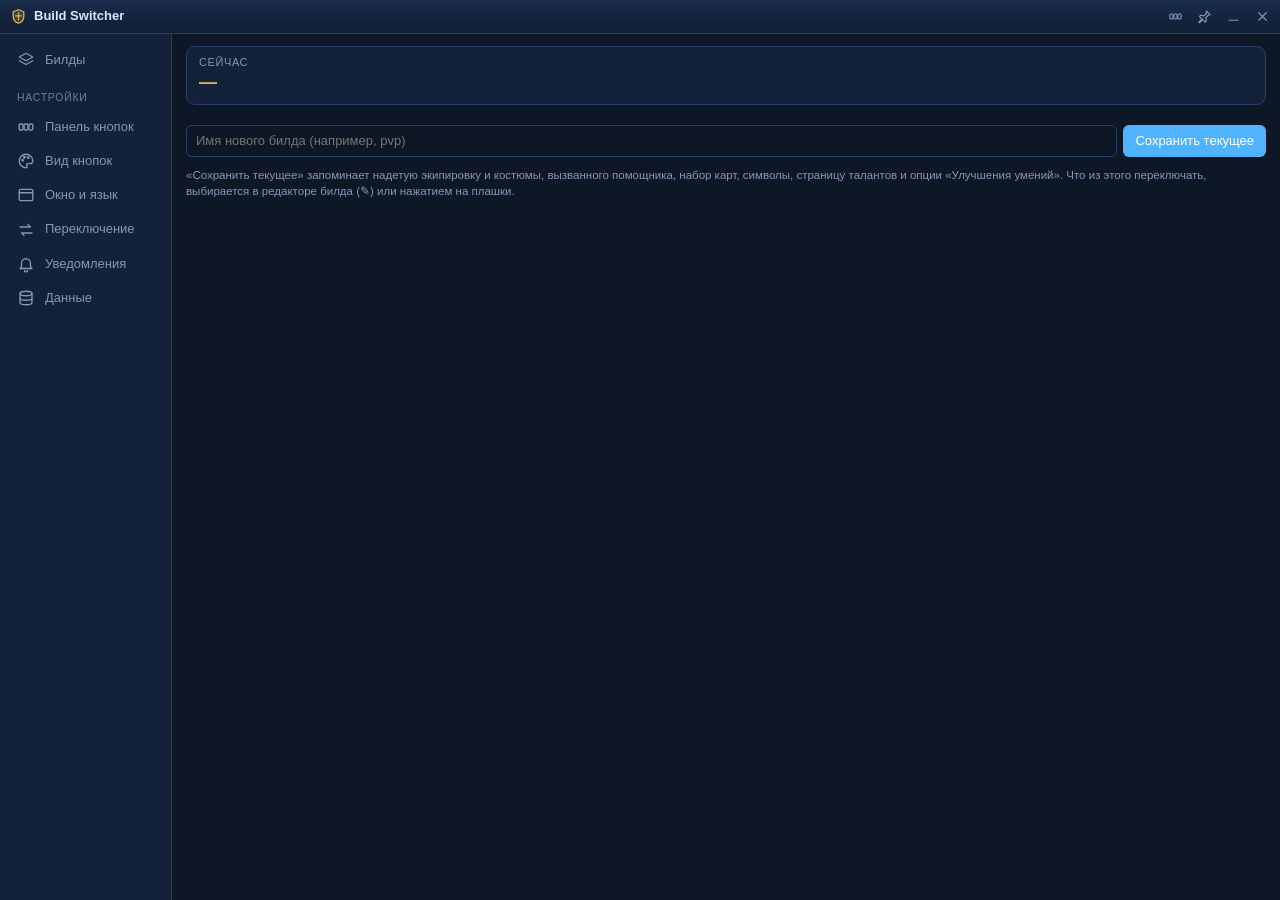
<file: ui/index.html>
<!DOCTYPE html>
<html lang="ru">
<head>
<meta charset="utf-8">
<title>Build Switcher</title>
<meta http-equiv="Content-Security-Policy" content="default-src 'self'; style-src 'self' 'unsafe-inline'; img-src 'self' data:">
<link rel="stylesheet" href="style.css">
</head>
<body data-theme="tera">

<header class="titlebar" id="titlebar">
    <div class="brand">
        <svg class="ico brand-icon" viewBox="0 0 24 24"><use href="#i-shield"/></svg>
        <span class="title">Build Switcher</span>
        <span class="char" id="char"></span>
    </div>
    <div class="win-buttons">
        <button class="win" id="btn-bar" title="Панель кнопок: показать или скрыть"><svg viewBox="0 0 24 24"><rect x="3" y="8" width="5" height="8" rx="1.5"/><rect x="9.5" y="8" width="5" height="8" rx="1.5"/><rect x="16" y="8" width="5" height="8" rx="1.5"/></svg></button>
        <button class="win" id="btn-pin" title="Окно управления поверх всех окон"><svg viewBox="0 0 24 24"><path d="M15 3l6 6-3 1-4 4 1 5-2 2-4-4-5 5-1-1 5-5-4-4 2-2 5 1 4-4z"/></svg></button>
        <button class="win" id="btn-min" title="Свернуть"><svg viewBox="0 0 24 24"><path d="M5 18h14"/></svg></button>
        <button class="win close" id="btn-close" title="Закрыть (открыть снова: /8 build gui)"><svg viewBox="0 0 24 24"><path d="M6 6l12 12M18 6L6 18"/></svg></button>
    </div>
</header>

<div class="shell">
<!-- ======================= Боковое меню ======================= -->
<nav class="side" id="side">
    <button class="nav" data-view="main" title="Билды"><svg viewBox="0 0 24 24"><path d="M12 3l9 5-9 5-9-5 9-5z"/><path d="M3 13l9 5 9-5"/></svg><span>Билды</span></button>
    <div class="nav-label">Настройки</div>
    <button class="nav" data-view="bar" title="Панель кнопок"><svg viewBox="0 0 24 24"><rect x="3" y="8" width="5" height="8" rx="1.5"/><rect x="9.5" y="8" width="5" height="8" rx="1.5"/><rect x="16" y="8" width="5" height="8" rx="1.5"/></svg><span>Панель кнопок</span></button>
    <button class="nav" data-view="look" title="Вид кнопок"><svg viewBox="0 0 24 24"><path d="M12 3a9 9 0 1 0 0 18c1 0 1.6-.7 1.6-1.6 0-1-.9-1.4-.9-2.4 0-.9.7-1.5 1.6-1.5H17a4 4 0 0 0 4-4C21 7 17 3 12 3z"/><circle cx="7.5" cy="11" r="1"/><circle cx="10" cy="7" r="1"/><circle cx="15" cy="7.5" r="1"/></svg><span>Вид кнопок</span></button>
    <button class="nav" data-view="window" title="Окно и язык"><svg viewBox="0 0 24 24"><rect x="3" y="4.5" width="18" height="15" rx="2"/><path d="M3 9h18"/></svg><span>Окно и язык</span></button>
    <button class="nav" data-view="switch" title="Переключение"><svg viewBox="0 0 24 24"><path d="M4 8h14l-3.5-3.5M20 16H6l3.5 3.5"/></svg><span>Переключение</span></button>
    <button class="nav" data-view="notify" title="Уведомления"><svg viewBox="0 0 24 24"><path d="M6 16v-5a6 6 0 0 1 12 0v5l2 2H4z"/><path d="M10 20.5a2 2 0 0 0 4 0"/></svg><span>Уведомления</span></button>
    <button class="nav" data-view="data" title="Данные и справка"><svg viewBox="0 0 24 24"><ellipse cx="12" cy="6" rx="8" ry="3"/><path d="M4 6v12c0 1.7 3.6 3 8 3s8-1.3 8-3V6M4 12c0 1.7 3.6 3 8 3s8-1.3 8-3"/></svg><span>Данные</span></button>
    <div class="grow"></div>
    <p class="version" id="version"></p>
</nav>

<div class="content">
<!-- ======================= Билды ======================= -->
<main id="view-main" class="view">
    <section class="now">
        <div class="now-row">
            <div>
                <div class="label">Сейчас</div>
                <div class="now-value" id="now-build">—</div>
            </div>
            <div class="now-detail" id="now-detail"></div>
        </div>
        <div id="alerts" class="alerts"></div>
    </section>

    <section id="builds" class="builds"></section>

    <section class="new">
        <input id="new-name" maxlength="24" placeholder="Имя нового билда (например, pvp)" spellcheck="false">
        <button id="btn-save" class="primary">Сохранить текущее</button>
    </section>
    <p class="hint">«Сохранить текущее» запоминает надетую экипировку и костюмы, вызванного помощника, набор карт, символы, страницу талантов и опции «Улучшения умений». Что из этого переключать, выбирается в редакторе билда (✎) или нажатием на плашки.</p>
</main>

<!-- ======================= Настройки ======================= -->
<main id="view-settings" class="view hidden">
    <section class="page" data-page="bar">
        <h2>Панель кнопок</h2>
        <p class="page-desc">Где и когда видна панель с кнопками билдов. Она показывается только на персонаже, на экране выбора персонажа её нет.</p>
        <div class="group">
            <div class="row" data-key="gui.barOnLogin" data-type="bool"><span>Показывать при входе в игру<small>Скрыть и вернуть: кнопка панели в заголовке или /8 build bar</small></span></div>
            <div class="row" data-key="gui.barOnTop" data-type="bool"><span>Поверх всех окон<small>Игра должна быть в режиме «Окно» или «Окно без рамки»</small></span></div>
            <div class="row" data-key="gui.barNoFocus" data-type="bool"><span>Не забирать фокус у игры<small>После нажатия на кнопку игра остаётся активной. Панель перезапустится</small></span></div>
            <div class="row" data-key="gui.hideUnfocused" data-type="bool"><span>Скрывать, когда игра неактивна<small>Панель исчезает, если вы переключились в другое окно или свернули игру, и появляется, когда вы вернётесь</small></span></div>
            <div class="row" data-key="gui.barLocked" data-type="bool"><span>Закрепить панель<small>Панель нельзя сдвинуть мышью. Также: замок на панели или /8 build lock</small></span></div>
        </div>
        <div class="group">
            <div class="row" data-key="gui.transparentBg" data-type="bool"><span>Прозрачная панель<small>Над игрой видны только кнопки. Панель перезапустится</small></span></div>
            <div class="row" data-key="gui.opacity" data-type="range" data-min="30" data-max="100" data-step="5" data-unit="%"><span>Непрозрачность</span></div>
            <div class="row" data-key="gui.idleOpacity" data-type="range" data-min="15" data-max="100" data-step="5" data-unit="%"><span>Когда курсор не над панелью<small>Панель становится прозрачнее, пока вы играете</small></span></div>
        </div>
    </section>

    <section class="page" data-page="look">
        <h2>Вид кнопок</h2>
        <p class="page-desc">Изменения сразу видны в примере ниже и на панели.</p>
        <div class="look-preview" id="look-preview"><main class="bar" id="look-bar"></main></div>
        <div class="group">
            <h3>Форма</h3>
            <div class="row" data-key="gui.iconSize" data-type="range" data-min="32" data-max="96" data-step="4" data-unit=" px"><span>Размер кнопок</span></div>
            <div class="row" data-key="gui.iconPadding" data-type="range" data-min="-1" data-max="30" data-step="1" data-unit=" px" data-auto="авто"><span>Отступ иконки от края<small>Внутренний отступ от иконки до рамки кнопки</small></span></div>
            <div class="row" data-key="gui.radius" data-type="range" data-min="0" data-max="30" data-step="1" data-unit=" px"><span>Скругление углов</span></div>
            <div class="row" data-key="gui.labels" data-type="bool"><span>Подписи под кнопками</span></div>
            <div class="row" data-key="gui.layout" data-type="seg" data-options="row:В строку|column:В столбец"><span>Расположение</span></div>
        </div>
        <div class="group">
            <h3>Обычная кнопка</h3>
            <div class="row stack" data-key="gui.iconColor" data-type="color" data-palette="fg" data-auto="Цвет билда"><span>Цвет иконки<small>Радуга — цвет, выбранный в редакторе билда</small></span></div>
            <div class="row" data-key="gui.buttonBg" data-type="bool"><span>Фон кнопок<small>Плитка под иконкой. Без неё остаются только иконки</small></span></div>
            <div class="row stack" data-key="gui.buttonBgColor" data-type="color" data-palette="bg" data-auto="По теме"><span>Цвет фона<small>Радуга — цвет темы</small></span></div>
            <div class="row" data-key="gui.buttonBgOpacity" data-type="range" data-min="0" data-max="100" data-step="5" data-unit="%"><span>Непрозрачность фона</span></div>
            <div class="row" data-key="gui.buttonBorder" data-type="bool"><span>Рамка</span></div>
            <div class="row stack" data-key="gui.borderColor" data-type="color" data-palette="fg" data-auto="По теме"><span>Цвет рамки<small>Радуга — цвет темы</small></span></div>
            <div class="row" data-key="gui.borderWidth" data-type="range" data-min="1" data-max="4" data-step="1" data-unit=" px"><span>Толщина рамки</span></div>
        </div>
        <div class="group">
            <h3>Включённый билд</h3>
            <div class="row stack" data-key="gui.activeIconColor" data-type="color" data-palette="fg" data-auto="Как у обычной"><span>Цвет иконки<small>Радуга — как у обычной кнопки</small></span></div>
            <div class="row stack" data-key="gui.activeBgColor" data-type="color" data-palette="bg" data-auto="Как у обычной"><span>Цвет фона<small>Радуга — как у обычной кнопки</small></span></div>
            <div class="row stack" data-key="gui.activeBorderColor" data-type="color" data-palette="fg" data-auto="Золотой"><span>Цвет рамки и свечения<small>Радуга — золотой цвет темы. Без фона светится сама иконка</small></span></div>
        </div>
        <div class="row static reset-row"><button class="small" id="btn-reset-look">Вернуть вид по умолчанию</button></div>
    </section>

    <section class="page" data-page="window">
        <h2>Окно и язык</h2>
        <p class="page-desc">Это окно, тема оформления и язык интерфейса.</p>
        <div class="group">
            <div class="row" data-key="gui.managerOnLogin" data-type="bool"><span>Открывать при входе в игру<small>Открыть вручную: ⚙ на панели или /8 build gui</small></span></div>
            <div class="row" data-key="gui.managerOnTop" data-type="bool"><span>Поверх всех окон</span></div>
            <div class="row" data-key="gui.zoom" data-type="range" data-min="70" data-max="150" data-step="5" data-unit="%"><span>Масштаб интерфейса<small>Для панели и окна управления</small></span></div>
            <div class="row" data-key="gui.theme" data-type="theme"><span>Тема</span></div>
            <div class="row" data-key="language" data-type="lang"><span>Язык<small>Language</small></span></div>
        </div>
    </section>

    <section class="page" data-page="switch">
        <h2>Переключение</h2>
        <p class="page-desc">Как мод переключает билды.</p>
        <div class="group">
            <div class="row" data-key="blockInCombat" data-type="bool"><span>Не переключать в бою</span></div>
            <div class="row" data-key="crestsWhenBusy" data-type="select" data-options="single:По одному|skip:Не трогать символы|abort:Отменить переключение"><span>Если открыто окно взаимодействия<small>NPC, банк, торговля, крафт: сервер не меняет весь набор символов сразу</small></span></div>
            <div class="row" data-key="delay" data-type="range" data-min="200" data-max="1500" data-step="50" data-unit=" мс"><span>Пауза между пакетами<small>Больше — надёжнее, меньше — быстрее</small></span></div>
            <div class="row" data-key="summonOnLogin" data-type="bool"><span>Вызывать помощника при входе в игру<small>Помощник последнего включённого билда. Если другой мод (например, auto-pet) уже вызвал его, повторно не вызывается</small></span></div>
            <div class="row" data-key="hotkeysEnabled" data-type="bool"><span>Горячие клавиши билдов<small>Назначаются в редакторе билда (✎)</small></span></div>
        </div>
    </section>

    <section class="page" data-page="notify">
        <h2>Уведомления</h2>
        <p class="page-desc">Сообщения о результате переключения.</p>
        <div class="group">
            <div class="row" data-key="gui.toastSeconds" data-type="range" data-min="0" data-max="30" data-step="1" data-unit=" с" data-zero="не скрывать"><span>Показывать результат</span></div>
            <div class="row" data-key="chatReports" data-type="bool"><span>Дублировать результат в чат</span></div>
            <div class="row" data-key="gui.confirmDelete" data-type="bool"><span>Подтверждать удаление и перезапись</span></div>
        </div>
    </section>

    <section class="page" data-page="data">
        <h2>Данные и справка</h2>
        <p class="page-desc">Что мод запомнил и как устроены наборы символов.</p>
        <div class="group">
            <div class="row static"><span>Выученные пакеты<small id="learned-info">—</small></span>
                <button class="small danger" id="btn-forget">Забыть</button></div>
            <div class="row static"><span>Положение, размер и прозрачность окон</span>
                <button class="small" id="btn-reset-window">Сбросить</button></div>
        </div>
        <div class="group help">
            <h3>Символы и «Наборы» 1–5</h3>
            <p>Номер «Набора» хранит только клиент игры. Сервер получает лишь список символов, поэтому новый список записывается в «Набор», выбранный сейчас.</p>
            <p>Держите выбранным свободный «Набор» (например, 5): мод будет менять только его.</p>
            <p>Если открыто окно взаимодействия (NPC, банк, торговля, крафт), сервер не меняет весь набор сразу. Что делать в этом случае, выбирается в разделе «Переключение».</p>
        </div>
    </section>
</main>
</div>
</div>

<!-- ======================= Редактор билда ======================= -->
<div class="sheet hidden" id="editor">
    <div class="sheet-body">
        <div class="sheet-head">
            <div class="preview" id="ed-preview"></div>
            <input id="ed-name" maxlength="24" spellcheck="false">
            <button class="win" id="ed-close" title="Готово"><svg viewBox="0 0 24 24"><path d="M5 12l5 5 9-10"/></svg></button>
        </div>

        <div class="part-row showbar-row">
            <label class="switch"><input type="checkbox" id="ed-showbar"><i></i></label>
            <span class="part-name">Показывать на панели кнопок</span>
        </div>

        <div class="part-row scope-row">
            <span class="part-name">Билд</span>
            <div class="seg" id="ed-scope">
                <button data-scope="char" title="Виден только этому персонажу">Для персонажа</button>
                <button data-scope="shared" title="Кнопка есть у всех персонажей, содержимое каждый сохраняет своё">Общий</button>
            </div>
        </div>
        <p class="hint" id="ed-scope-hint"></p>

        <div class="ed-label">Что переключать</div>
        <div class="parts" id="ed-parts"></div>


        <div class="ed-label">Иконка</div>
        <div class="tabs" id="ed-tabs"></div>
        <div class="icon-grid" id="ed-icons"></div>
        <div id="ed-custom" class="custom-tools hidden"></div>
        <input type="file" id="svg-file" accept=".svg,image/svg+xml" multiple class="hidden">

        <div class="ed-label">Цвет</div>
        <div class="swatches" id="ed-colors"></div>

        <div class="ed-label">Горячая клавиша</div>
        <div class="hotkey-row">
            <input id="ed-hotkey" readonly placeholder="Нажмите, затем сочетание клавиш">
            <button class="small" id="ed-hotkey-clear">Убрать</button>
        </div>
        <p class="hint" id="ed-hotkey-hint">Работает и когда окно свёрнуто. Сочетание перехватывается у всех программ, включая игру, поэтому выбирайте свободное: например, Ctrl+Alt+1 или F9.</p>


        <div class="ed-actions">
            <button class="small" id="ed-up" title="Выше">↑</button>
            <button class="small" id="ed-down" title="Ниже">↓</button>
            <span class="grow"></span>
            <button class="small" id="ed-overwrite">Перезаписать текущим</button>
            <button class="small danger" id="ed-delete">Удалить</button>
        </div>
    </div>
</div>

<div id="toast" class="toast hidden"></div>

<script src="i18n.js"></script>
<script src="icons.js"></script>
<script src="common.js"></script>
<script src="app.js"></script>
</body>
</html>
</file>
<file: ui/style.css>
/* ---------- темы ---------- */
body[data-theme="tera"]     { --tile-theme-rgb:26,45,77; --bg:#0d1726; --bg-2:#13213a; --bg-3:#1a2d4d; --line:#26406a; --text:#dce6f5; --muted:#8397b8; --accent:#4fb3ff; --gold:#e0b44c; --bar1:#182b4a; --bar2:#111f36; --accent-rgb:79,179,255; --gold-rgb:224,180,76; --bg-rgb:13,23,38; --line-rgb:38,64,106; --bg2-rgb:19,33,58; }
body[data-theme="graphite"] { --tile-theme-rgb:38,41,47; --bg:#141518; --bg-2:#1c1e22; --bg-3:#26292f; --line:#353941; --text:#e4e6ea; --muted:#8d939e; --accent:#7aa7ff; --gold:#e6c069; --bar1:#202227; --bar2:#18191d; --accent-rgb:122,167,255; --gold-rgb:230,192,105; --bg-rgb:20,21,24; --line-rgb:53,57,65; --bg2-rgb:28,30,34; }
body[data-theme="crimson"]  { --tile-theme-rgb:47,26,33; --bg:#170d10; --bg-2:#221318; --bg-3:#2f1a21; --line:#4a2632; --text:#f0dfe3; --muted:#a8858f; --accent:#ff6b81; --gold:#f0b35a; --bar1:#2a161c; --bar2:#1d0f13; --accent-rgb:255,107,129; --gold-rgb:240,179,90; --bg-rgb:23,13,16; --line-rgb:74,38,50; --bg2-rgb:34,19,24; }
body[data-theme="emerald"]  { --tile-theme-rgb:24,46,39; --bg:#0b1613; --bg-2:#11211c; --bg-3:#182e27; --line:#244a3e; --text:#dbf0e8; --muted:#7fa496; --accent:#4fd6a0; --gold:#e0c45a; --bar1:#13261f; --bar2:#0e1c17; --accent-rgb:79,214,160; --gold-rgb:224,196,90; --bg-rgb:11,22,19; --line-rgb:36,74,62; --bg2-rgb:17,33,28; }
body[data-theme="light"]    { --tile-theme-rgb:227,233,242; --bg:#eef2f7; --bg-2:#ffffff; --bg-3:#e3e9f2; --line:#c9d3e0; --text:#1d2a3a; --muted:#66758a; --accent:#2b7de0; --gold:#b9861c; --bar1:#ffffff; --bar2:#e8edf4; --accent-rgb:43,125,224; --gold-rgb:185,134,28; --bg-rgb:238,242,247; --line-rgb:201,211,224; --bg2-rgb:255,255,255; }
:root { --ok:#5fd38d; --bad:#ff7a6b; --warn:#f0b35a; --bad-rgb:255,122,107; --warn-rgb:240,179,90; }
body[data-theme="light"] { --ok:#1f9d55; --bad:#d64535; --warn:#b77400; --bad-rgb:214,69,53; --warn-rgb:183,116,0; }

* { box-sizing: border-box; }
html, body { margin: 0; height: 100%; }
body {
    background: var(--bg);
    color: var(--text);
    font: 13px/1.4 "Segoe UI", Tahoma, sans-serif;
    user-select: none;
    overflow: hidden;
}
button { font: inherit; color: inherit; cursor: pointer; }
button:disabled { cursor: default; }
input, select { font: inherit; }
.hidden { display: none !important; }

.ico { fill: none; stroke: currentColor; stroke-width: 1.8; stroke-linecap: round; stroke-linejoin: round; }

/* ---------- заголовок ---------- */
.titlebar {
    height: 34px;
    display: flex; align-items: center; justify-content: space-between;
    padding: 0 4px 0 10px;
    background: linear-gradient(var(--bar1), var(--bar2));
    border-bottom: 1px solid var(--line);
    -webkit-app-region: drag;
}
.brand { display: flex; align-items: center; gap: 7px; min-width: 0; }
.brand-icon { width: 17px; height: 17px; color: var(--gold); flex: none; }
.title { font-weight: 600; white-space: nowrap; }
.char { color: var(--muted); white-space: nowrap; overflow: hidden; text-overflow: ellipsis; }
.win-buttons { display: flex; gap: 1px; -webkit-app-region: no-drag; }
.win {
    width: 28px; height: 26px; border: 0; border-radius: 5px;
    background: transparent; display: grid; place-items: center; color: var(--muted);
}
.win svg { width: 15px; height: 15px; fill: none; stroke: currentColor; stroke-width: 1.8; stroke-linecap: round; stroke-linejoin: round; }
.win:hover { background: var(--bg-3); color: var(--text); }
.win.on { color: var(--gold); }
.win.close:hover { background: #b23a30; color: #fff; }

/* ---------- каркас: боковое меню + содержимое ---------- */
.shell { display: flex; height: calc(100% - 34px); }
.side {
    width: 172px; flex: none; display: flex; flex-direction: column; gap: 2px;
    padding: 10px 8px 8px; background: var(--bg-2); border-right: 1px solid var(--line); overflow-y: auto;
}
.nav {
    display: flex; align-items: center; gap: 10px; width: 100%;
    border: 0; border-radius: 7px; background: transparent; color: var(--muted);
    padding: 7px 9px; text-align: left; position: relative;
}
.nav svg { width: 18px; height: 18px; flex: none; fill: none; stroke: currentColor; stroke-width: 1.8; stroke-linecap: round; stroke-linejoin: round; }
.nav span { white-space: nowrap; overflow: hidden; text-overflow: ellipsis; }
.nav:hover { background: var(--bg-3); color: var(--text); }
.nav.on { background: rgba(var(--accent-rgb), .14); color: var(--text); }
.nav.on::before { content: ''; position: absolute; left: -8px; top: 7px; bottom: 7px; width: 3px; border-radius: 0 3px 3px 0; background: var(--accent); }
.nav.on svg { color: var(--accent); }
.nav-label { font-size: 10.5px; color: var(--muted); text-transform: uppercase; letter-spacing: .7px; margin: 12px 9px 4px; opacity: .8; }
.side .version { margin: 6px 0 0; font-size: 10.5px; }
.content { flex: 1; min-width: 0; position: relative; }
/* Узкое окно: только значки */
@media (max-width: 559px) {
    .side { width: 50px; padding: 10px 5px; }
    .nav { justify-content: center; padding: 8px 0; }
    .nav span, .nav-label, .side .version { display: none; }
    .nav.on::before { left: -5px; }
    .nav-label + .nav { margin-top: 10px; }
}

/* ---------- общий вид ---------- */
.view {
    height: 100%;
    overflow-y: auto;
    padding: 12px 14px 70px;
}
.view::-webkit-scrollbar { width: 8px; }
.view::-webkit-scrollbar-thumb { background: var(--line); border-radius: 4px; }
#view-main { display: flex; flex-direction: column; gap: 10px; }

.label { font-size: 11px; color: var(--muted); text-transform: uppercase; letter-spacing: .6px; }
.hint { margin: 0; color: var(--muted); font-size: 11.5px; }

.small {
    border: 1px solid var(--line); background: var(--bg-2);
    border-radius: 5px; font-size: 12px; padding: 3px 9px; color: var(--text);
}
.small:hover { border-color: var(--accent); }
.small.danger:hover, .small.confirm { border-color: var(--bad); color: var(--bad); }
.primary {
    border: 0; border-radius: 6px; padding: 6px 12px; white-space: nowrap; color: #fff;
    background: var(--accent);
}
.primary:hover { filter: brightness(1.1); }
.primary:disabled { opacity: .5; }

/* ---------- «Сейчас» ---------- */
.now { background: var(--bg-2); border: 1px solid var(--line); border-radius: 9px; padding: 8px 12px; }
.now-row { display: flex; justify-content: space-between; align-items: flex-end; gap: 10px; }
.now-value { font-size: 18px; font-weight: 600; color: var(--gold); }
.now-value.none { color: var(--muted); font-size: 14px; font-weight: 400; }
.now-detail { color: var(--muted); font-size: 12px; text-align: right; white-space: nowrap; }
.alerts { display: flex; flex-direction: column; gap: 4px; }
.alerts:not(:empty) { margin-top: 6px; }
.alert { font-size: 12px; padding: 4px 8px; border-radius: 5px; background: rgba(var(--warn-rgb), .14); color: var(--warn); }
.alert.bad { background: rgba(var(--bad-rgb), .14); color: var(--bad); }

/* ---------- карточки билдов ---------- */
.builds { display: flex; flex-direction: column; gap: 8px; }
.empty { color: var(--muted); text-align: center; padding: 16px 8px; border: 1px dashed var(--line); border-radius: 9px; }

.card {
    display: grid; grid-template-columns: auto 1fr auto; align-items: center; gap: 10px;
    background: var(--bg-2); border: 1px solid var(--line); border-radius: 9px; padding: 8px;
}
.card.active { border-color: var(--gold); box-shadow: inset 0 0 0 1px var(--gold); }

.big {
    width: 60px; height: 60px; padding: 0;
    border: 1px solid var(--line); border-radius: 10px;
    background: radial-gradient(circle at 50% 35%, var(--bg-3), var(--bg));
    display: grid; place-items: center; color: var(--accent);
    transition: transform .08s, border-color .15s, box-shadow .15s;
}
.big .ico { width: 62%; height: 62%; }
.big:hover:not(:disabled) { border-color: var(--accent); box-shadow: 0 0 10px rgba(var(--accent-rgb), .35); }
.big:active:not(:disabled) { transform: scale(.94); }
.big:disabled { opacity: .5; }

.card-body { min-width: 0; display: flex; flex-direction: column; gap: 4px; }
.card-head { display: flex; align-items: center; gap: 6px; min-width: 0; }
.name { font-weight: 600; font-size: 15px; white-space: nowrap; overflow: hidden; text-overflow: ellipsis; }
.tag { font-size: 11px; border-radius: 4px; padding: 0 6px; white-space: nowrap; }
.tag-active { color: #1b1405; background: var(--gold); }
.tag-key { color: var(--muted); border: 1px solid var(--line); font-family: Consolas, monospace; }
.chips { display: flex; flex-wrap: wrap; gap: 4px; }
.chip { font-size: 11px; padding: 1px 7px; border-radius: 10px; background: var(--bg-3); color: var(--muted); white-space: nowrap; }
.chip.ok { color: var(--ok); }
.chip.bad { color: var(--bad); }
.chip.off { text-decoration: line-through; opacity: .6; }
.warn { font-size: 11.5px; color: var(--warn); }
.edit-btn { align-self: start; }

/* ---------- новый билд ---------- */
.new { display: flex; gap: 6px; }
.new input, .hotkey-row input, .sheet-head input {
    flex: 1; min-width: 0; padding: 6px 9px; border-radius: 6px;
    background: var(--bg); color: var(--text); border: 1px solid var(--line); user-select: text;
}
.new input:focus, .hotkey-row input:focus, .sheet-head input:focus { outline: none; border-color: var(--accent); }

/* ---------- настройки ---------- */
.page h2 { margin: 2px 0 2px; font-size: 17px; font-weight: 600; }
.page-desc { margin: 0 0 12px; color: var(--muted); font-size: 12px; }
.group { background: var(--bg-2); border: 1px solid var(--line); border-radius: 9px; padding: 4px 12px; margin-bottom: 10px; }
.group h3 { margin: 8px 0 2px; font-size: 11px; color: var(--muted); text-transform: uppercase; letter-spacing: .6px; font-weight: 600; }
.row { display: flex; align-items: center; justify-content: space-between; gap: 12px; padding: 7px 0; border-top: 1px solid rgba(var(--line-rgb), .55); }
.group h3 + .row { border-top: 0; }
.row > span { display: flex; flex-direction: column; min-width: 0; }
.row small { color: var(--muted); font-size: 11px; }
.ctl { display: flex; align-items: center; gap: 8px; flex: none; }
.ctl output { min-width: 58px; text-align: right; color: var(--muted); font-size: 12px; font-variant-numeric: tabular-nums; }
.ctl input[type=range] { width: 120px; accent-color: var(--accent); }
.ctl select { background: var(--bg); color: var(--text); border: 1px solid var(--line); border-radius: 5px; padding: 3px 5px; max-width: 190px; }

.switch { position: relative; width: 36px; height: 20px; flex: none; }
.switch input { opacity: 0; position: absolute; inset: 0; margin: 0; cursor: pointer; z-index: 1; }
.switch i { position: absolute; inset: 0; border-radius: 10px; background: var(--bg-3); border: 1px solid var(--line); transition: background .15s; }
.switch i::after { content: ''; position: absolute; top: 2px; left: 2px; width: 14px; height: 14px; border-radius: 50%; background: var(--muted); transition: transform .15s, background .15s; }
.switch input:checked + i { background: var(--accent); border-color: var(--accent); }
.switch input:checked + i::after { transform: translateX(16px); background: #fff; }

.seg { display: flex; border: 1px solid var(--line); border-radius: 6px; overflow: hidden; }
.seg button { border: 0; background: transparent; padding: 3px 10px; font-size: 12px; color: var(--muted); }
.seg button.on { background: var(--accent); color: #fff; }

.themes { display: flex; gap: 6px; }
.theme-dot { width: 22px; height: 22px; border-radius: 50%; border: 2px solid var(--line); padding: 0; }
.theme-dot.on { border-color: var(--gold); box-shadow: 0 0 0 2px rgba(var(--gold-rgb), .4); }

.group.help { color: var(--muted); font-size: 12px; padding-bottom: 6px; }
.help p { margin: 6px 0; }
.reset-row { border: 0; justify-content: flex-end; padding: 0 2px; }

/* Пример панели на странице «Вид кнопок»: прилипает сверху, фон «как в игре» */
.look-preview {
    position: sticky; top: -12px; z-index: 2; margin: 0 0 10px;
    display: flex; justify-content: center; align-items: center; min-height: 96px;
    border: 1px solid var(--line); border-radius: 9px; overflow: hidden;
    background:
        radial-gradient(circle at 20% 30%, rgba(120,150,90,.35), transparent 55%),
        radial-gradient(circle at 80% 70%, rgba(150,110,70,.35), transparent 55%),
        linear-gradient(135deg, #2b3a2a, #3d3427 60%, #23262b);
    box-shadow: 0 6px 14px rgba(var(--bg-rgb), .8);
}
.look-preview .bar { padding: 12px; flex-wrap: wrap; justify-content: center; }
.look-preview:not(.transparent) .bar { background: var(--bg); border-radius: 8px; margin: 10px; }
.look-preview.transparent .cbtn span { color: #e8eef8; text-shadow: 0 1px 2px #000; }
.look-preview.transparent .cbtn.active span { color: var(--act-bd, var(--gold)); }
.look-preview .cbtn { cursor: default; }
.version { color: var(--muted); font-size: 11px; text-align: center; margin: 8px 0 2px; }

/* ---------- редактор ---------- */
.sheet { position: fixed; inset: 34px 0 0 0; background: rgba(var(--bg-rgb), .7); display: flex; align-items: flex-end; z-index: 10; }
.sheet-body {
    width: 100%; max-height: 100%; overflow-y: auto;
    background: var(--bg-2); border-top: 1px solid var(--line); border-radius: 12px 12px 0 0;
    padding: 12px; display: flex; flex-direction: column; gap: 8px;
    animation: up .15s ease-out;
}
@keyframes up { from { transform: translateY(20px); opacity: 0; } }
.sheet-head { display: flex; align-items: center; gap: 10px; }
.sheet-head input { font-size: 15px; font-weight: 600; }
.preview { width: 46px; height: 46px; border-radius: 9px; border: 1px solid var(--line); display: grid; place-items: center; background: var(--bg); flex: none; color: var(--accent); }
.preview .ico { width: 30px; height: 30px; }
.ed-label { font-size: 11px; color: var(--muted); text-transform: uppercase; letter-spacing: .6px; margin-top: 2px; }
.tabs { display: flex; gap: 4px; flex-wrap: wrap; }
.tabs button { border: 1px solid var(--line); background: transparent; border-radius: 12px; padding: 1px 10px; font-size: 12px; color: var(--muted); }
.tabs button.on { background: var(--bg-3); color: var(--text); border-color: var(--accent); }
.icon-grid { display: grid; grid-template-columns: repeat(auto-fill, minmax(40px, 1fr)); gap: 5px; }
.icon-grid button { height: 40px; border: 1px solid var(--line); border-radius: 7px; background: var(--bg); display: grid; place-items: center; color: var(--muted); padding: 0; }
.icon-grid button .ico { width: 24px; height: 24px; }
.icon-grid button:hover { color: var(--text); border-color: var(--accent); }
.icon-grid button.on { border-color: var(--gold); color: var(--gold); background: var(--bg-3); }
.swatches { display: flex; flex-wrap: wrap; gap: 6px; }
.swatch { width: 24px; height: 24px; border-radius: 50%; border: 2px solid var(--line); padding: 0; }
.swatch.auto { background: conic-gradient(#5aa9ff, #6fe0a0, #e0b44c, #ff8a4c, #ff8ad8, #b78cff, #5aa9ff); }
.swatch.on { border-color: var(--text); box-shadow: 0 0 0 2px var(--accent); }
.hotkey-row { display: flex; gap: 6px; }
.hotkey-row input { font-family: Consolas, monospace; cursor: pointer; }
.hotkey-row input.listening { border-color: var(--gold); color: var(--gold); }
.check { display: flex; align-items: center; gap: 7px; cursor: pointer; }
.check input { accent-color: var(--accent); margin: 0; }
.ed-actions { display: flex; gap: 6px; align-items: center; margin-top: 4px; }
.grow { flex: 1; }

/* ---------- уведомление ---------- */
.toast {
    position: fixed; left: 10px; right: 10px; bottom: 10px; z-index: 20;
    padding: 8px 32px 8px 11px; border-radius: 8px; font-size: 12.5px;
    background: var(--bg-3); border: 1px solid var(--line); border-left: 4px solid var(--ok);
    box-shadow: 0 6px 18px rgba(0,0,0,.35); cursor: pointer;
    animation: up .15s ease-out;
}
.toast.warn { border-left-color: var(--warn); }
.toast.error { border-left-color: var(--bad); }
.toast::after { content: '×'; position: absolute; right: 11px; top: 6px; color: var(--muted); font-size: 15px; }

/* ---------- панель кнопок (bar.html) ---------- */
body.bar-page { overflow: hidden; height: auto; background: var(--bg); }
.bar {
    display: inline-flex; gap: 8px; align-items: flex-start; padding: 8px;
    cursor: default;
}
body.dragging, body.dragging * { cursor: grabbing !important; }
.bar .big {
    background: radial-gradient(circle at 50% 35%, rgba(var(--tile-rgb), var(--tile-a)), rgba(var(--tile-rgb), var(--tile-a2)));
    border: var(--bdw, 1px) solid var(--bd, var(--line)); border-radius: var(--rad, 10px);
}
.bar.pad .big { padding: var(--ipad); }
.bar.pad .big .ico, .bar.pad.no-bg .big .ico { width: 100%; height: 100%; }
.bar.no-border .big { border-color: transparent; }
.bar.no-border .cbtn.active .big { border-color: transparent; box-shadow: 0 0 10px rgba(var(--act-bd-rgb, var(--gold-rgb)), .7); }
.bar.column { flex-direction: column; align-items: center; }
.cbtn { display: flex; flex-direction: column; align-items: center; gap: 3px; border: 0; background: transparent; padding: 0; }
.cbtn .big { width: var(--isz, 56px); height: var(--isz, 56px); }
.cbtn span { font-size: 11px; color: var(--muted); max-width: calc(var(--isz, 56px) + 16px); overflow: hidden; text-overflow: ellipsis; white-space: nowrap; }
.cbtn.active .big {
    background: radial-gradient(circle at 50% 35%, rgba(var(--act-rgb, var(--tile-rgb)), var(--tile-a)), rgba(var(--act-rgb, var(--tile-rgb)), var(--tile-a2)));
    border-color: var(--act-bd, var(--gold)); box-shadow: 0 0 9px rgba(var(--act-bd-rgb, var(--gold-rgb)), .55);
}
.cbtn.active span { color: var(--act-bd, var(--gold)); }
.cbtn.blocked .big { opacity: .5; cursor: not-allowed; }
.bar-empty { color: var(--muted); background: transparent; border: 1px dashed var(--line); border-radius: 8px; padding: 8px 12px; }

/* Полоска управления над иконками: место зарезервировано всегда, кнопки видны при наведении */
.bar-wrap { display: inline-flex; flex-direction: column; align-items: stretch; }
.bar-tools {
    display: flex; justify-content: flex-end; gap: 2px; height: 22px;
    padding: 2px 6px 0; opacity: 0; transition: opacity .15s;
}
body.bar-page:hover .bar-tools { opacity: 1; }
.bar-tools .win { width: 22px; height: 20px; background: rgba(var(--bg2-rgb), .92); }
.bar-tools .win svg { width: 12px; height: 12px; }
.bar-tools .win.on { color: var(--gold); }
.bar-wrap .bar { padding-top: 2px; }

body.busy .big { cursor: progress; }
@keyframes pulse { 50% { opacity: .45; } }
body.busy .now-value, body.busy .cbtn .big { animation: pulse 1s infinite; }

/* ---------- без фона и прозрачное окно ---------- */
.bar.no-bg .big { background: transparent; border-color: transparent; box-shadow: none; }
.bar.no-bg .big .ico { width: 84%; height: 84%; filter: drop-shadow(0 1px 2px rgba(0,0,0,.85)) drop-shadow(0 0 1px rgba(0,0,0,.6)); }
.bar.no-bg .cbtn:hover .big .ico { filter: drop-shadow(0 0 5px rgba(var(--accent-rgb), .9)) drop-shadow(0 1px 2px rgba(0,0,0,.85)); }
.bar.no-bg .cbtn.active .big { box-shadow: none; border-color: transparent; }
.bar.no-bg .cbtn.active .big .ico { filter: drop-shadow(0 0 6px rgba(var(--act-bd-rgb, var(--gold-rgb)), .95)) drop-shadow(0 1px 2px rgba(0,0,0,.85)); }
.bar.no-bg .cbtn span { text-shadow: 0 1px 2px #000, 0 0 3px #000; }
html { background: transparent; }
body.transparent { background: transparent; }
body.transparent .cbtn span { color: #e8eef8; text-shadow: 0 1px 2px #000, 0 0 4px #000; }
body.transparent .cbtn.active span { color: var(--act-bd, var(--gold)); }
/* Прозрачная панель: прозрачность «в покое» и при наведении задаёт страница, а не окно */
body.bar-page.transparent #wrap { opacity: var(--op-idle, 1); transition: opacity .15s; }
body.bar-page.transparent.hover #wrap { opacity: var(--op-full, 1); }
body.transparent .bar-empty { color: #fff; text-shadow: 0 1px 2px #000; border-color: rgba(255,255,255,.4); }

/* ---------- свои иконки ---------- */
.upload-tile { font-size: 22px; color: var(--accent) !important; border-style: dashed !important; }
.custom-tools { display: flex; flex-direction: column; gap: 6px; }
.custom-row { display: flex; align-items: center; gap: 10px; flex-wrap: wrap; }
.custom-name { font-weight: 600; max-width: 140px; overflow: hidden; text-overflow: ellipsis; white-space: nowrap; }
.sheet-body.drop { outline: 2px dashed var(--accent); outline-offset: -6px; }

/* ---------- части билда ---------- */
button.chip { border: 0; font: inherit; font-size: 11px; cursor: pointer; }
button.chip:hover { box-shadow: inset 0 0 0 1px var(--accent); }
.parts { display: flex; flex-direction: column; gap: 2px; }
.part-row { display: flex; align-items: center; gap: 10px; padding: 4px 0; }
.part-name { min-width: 90px; }
.part-info { color: var(--muted); font-size: 12px; flex: 1; }
.part-info.ok { color: var(--ok); }
.part-info.bad { color: var(--bad); }
.link { border: 0; background: transparent; color: var(--accent); font-size: 12px; padding: 0; }
.equip-list { margin: 0 0 4px 46px; border-left: 2px solid var(--line); padding-left: 8px; display: flex; flex-direction: column; gap: 1px; }
.equip-item { display: grid; grid-template-columns: 74px 1fr 14px; gap: 6px; font-size: 12px; color: var(--muted); }
.equip-item .iname { overflow: hidden; text-overflow: ellipsis; white-space: nowrap; }
.equip-item.on .iname { color: var(--text); }
.equip-item .mark { color: var(--ok); }

/* ---------- панель: скрытые билды ---------- */
.tag-hidden { color: var(--muted); border: 1px dashed var(--line); }
.showbar-row { padding: 2px 0 4px; }

/* ---------- настройка фона кнопок ---------- */
.row.stack { flex-wrap: wrap; }
.bg-swatches { gap: 5px; justify-content: flex-end; }
.bg-swatches .swatch { width: 22px; height: 22px; }
.color-input { width: 30px; height: 24px; padding: 0; border: 2px solid var(--line); border-radius: 6px; background: transparent; cursor: pointer; }
.color-input.on { border-color: var(--text); box-shadow: 0 0 0 2px var(--accent); }

.tag-shared { color: var(--accent); border: 1px solid var(--accent); }
.scope-row { justify-content: space-between; }
#ed-scope-hint { margin: 2px 0 8px; }
.cbtn.unsaved .big { opacity: .45; }
.group > .row:first-child { border-top: 0; }
</file>
